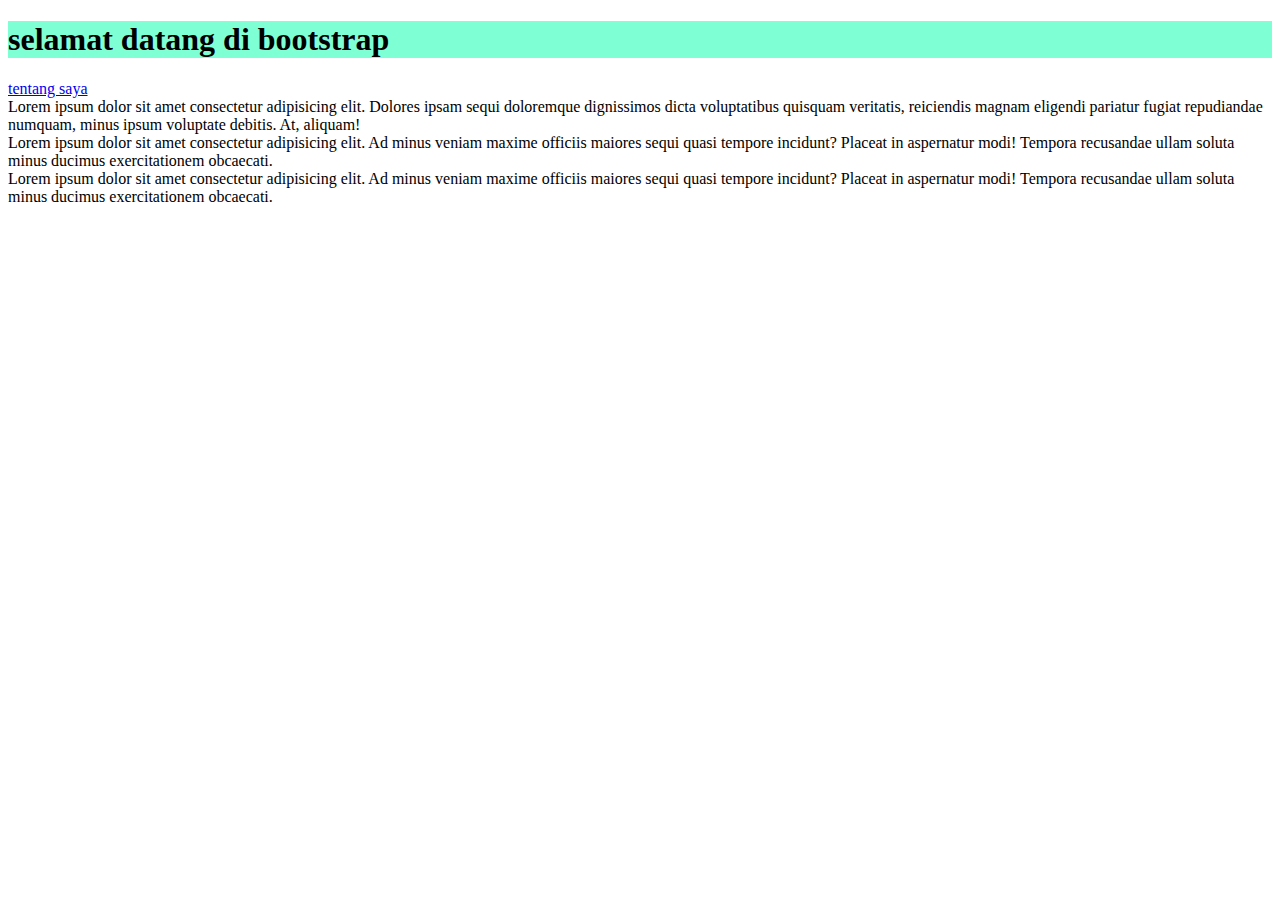
<file: bootstrap.html>
<!DOCTYPE html>
<html lang="en">
<head>
    <meta charset="UTF-8">
    <meta name="viewport" content="width=device-width, initial-scale=1.0">
    <title>Document</title>
    <link href="https://cdn.jsdelivr.net/npm/bootstrap@5.3.7/dist/css/bootstrap.min.css" rel="stylesheet" integrity="sha384-LN+7fdVzj6u52u30Kp6M/trliBMCMKTyK833zpbD+pXdCLuTusPj697FH4R/5mcr" crossorigin="anonymous">
<script src="https://cdn.jsdelivr.net/npm/bootstrap@5.3.7/dist/js/bootstrap.bundle.min.js" integrity="sha384-ndDqU0Gzau9qJ1lfW4pNLlhNTkCfHzAVBReH9diLvGRem5+R9g2FzA8ZGN954O5Q" crossorigin="anonymous"></script>
</head>
<body>

    <!--
    danger = merah,primary= biru,warning = kuning,success = hijau,
    info = biru mudah, dark = hitam, light = putih abu, white = putih -->
    
 <h1 class="text-center text-white py-3 px-4" style="background-color: aquamarine;">selamat datang di bootstrap</h1>
    <p></p>
    <!--button = btn btn-[warna]-->
<a href="#" class="btn btn-warning">tentang saya</a>
<!--- Grid system (12 Elemen) : row,col-->
<div class="row">
    <div class="col-4">
        Lorem ipsum dolor sit amet consectetur adipisicing elit. Dolores ipsam sequi doloremque 
        dignissimos dicta voluptatibus quisquam veritatis, reiciendis magnam eligendi pariatur
         fugiat repudiandae numquam, minus ipsum voluptate debitis. At, aliquam!
    </div>
    <div class="col-4">
        Lorem ipsum dolor sit amet consectetur adipisicing elit. Ad minus veniam maxime
         officiis maiores sequi quasi tempore incidunt? Placeat in aspernatur 
        modi! Tempora recusandae ullam soluta minus ducimus exercitationem obcaecati.
    </div>
    <div class="col-4">
        Lorem ipsum dolor sit amet consectetur adipisicing elit. Ad minus veniam maxime
         officiis maiores sequi quasi tempore incidunt? Placeat in aspernatur 
        modi! Tempora recusandae ullam soluta minus ducimus exercitationem obcaecati.
    </div>
</div>

</body>
</html>
</file>
